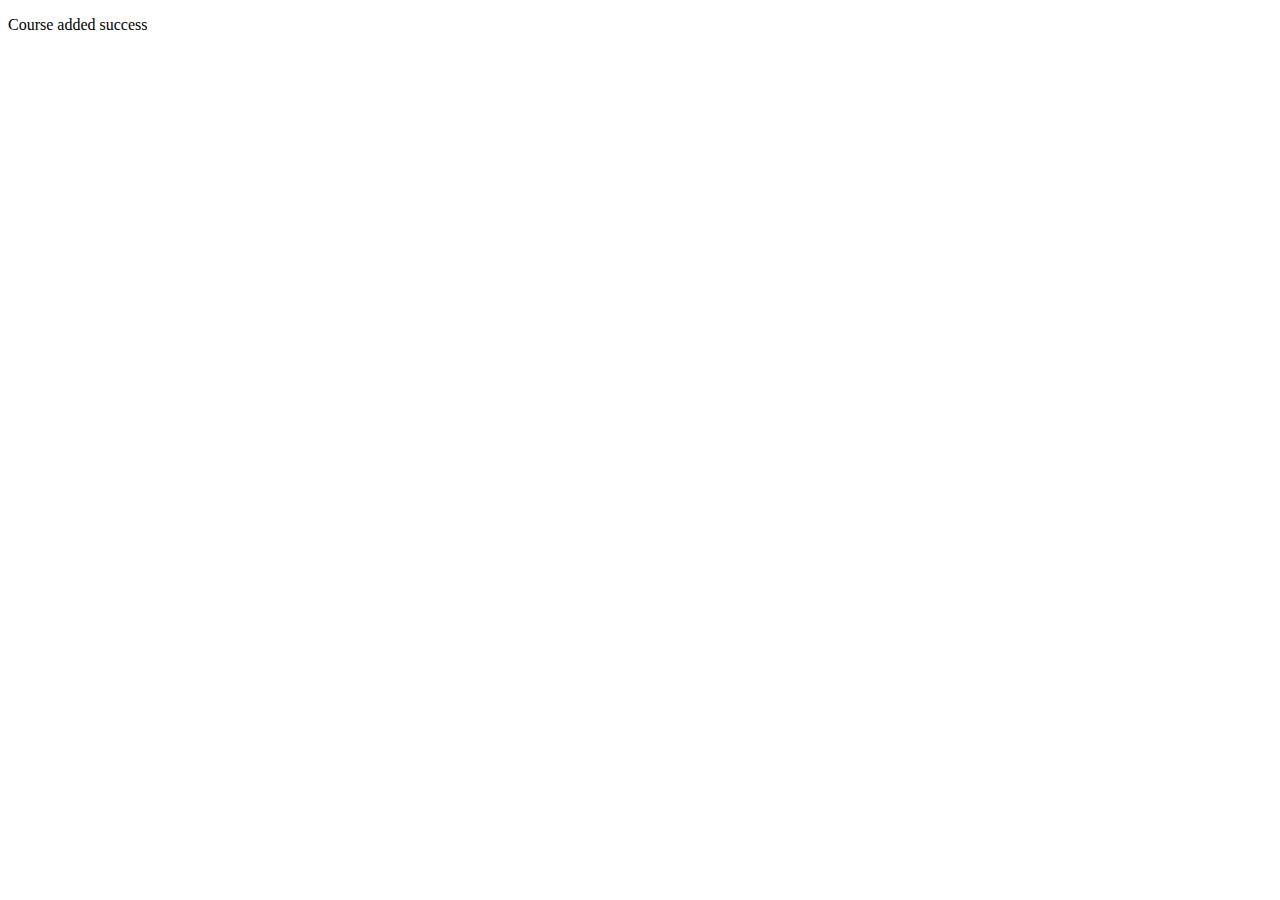
<file: GPS_EnrollmentPredictionSystem/src/main/resources/templates/views/added_course.html>
<!DOCTYPE html>
<html xmlns:th="http://www.thmeleaf.org"
	xmlns:layout="http://www.ultraq.net.nz/thmeleaf/layout"
	layout:decorate="~{fragments/main_layout}"
	>
<head>


</head>
<body>
	<div layout:fragment="content" class="container mySpace">
		<div class="alert alert-success">
		<p>
			Course added success
		
		</p>
		
		</div>
	</div>
</body>
</html>
</file>
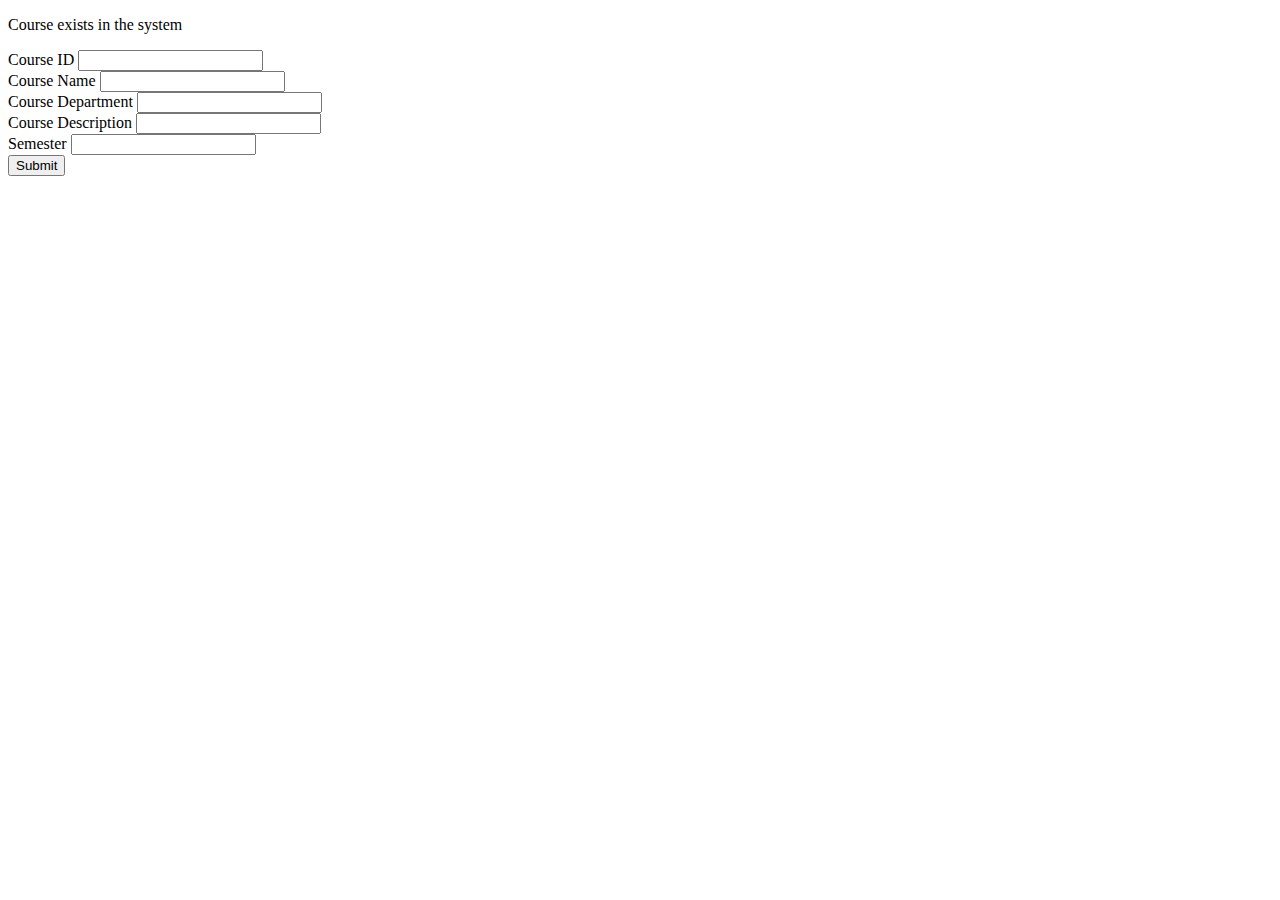
<file: GPS_EnrollmentPredictionSystem/src/main/resources/templates/views/courseForm.html>
<!DOCTYPE html>
<html xmlns:th="http://www.thmeleaf.org"
	xmlns:layout="http://www.ultraq.net.nz/thmeleaf/layout"
	layout:decorate="~{fragments/main_layout}"
	>
	
<head>
	<title>Course Form Temp</title>

</head>
<body>
	<div layout:fragment="content" class="container mySpace">
	<div class ="alert alert info" th:if="${exist}">
		<p class="text text-center">
			Course exists in the system
			</p>
	</div>
		<div class="jumbotron">
		<form th:action="@{/register}"th:object="${course}" method="post">
			<div class="form-group">
				<label for="course_id" class ="form-control-label">Course ID</label>
				<input type="text" class ="form-control" th:field="*{course_id}" id ="course_id"/>
				<div class ="text text-danger"th:if="${#fields.hasErrors('course_id')}"
				th:errors="*{course_id}"></div>
			</div>
			<div class="form-group">
				<label for="course_name" class ="form-control-label">Course Name</label>
				<input type="text" class ="form-control" th:field="*{course_name}" id ="course_name"/>
				<div class ="text text-danger"th:if="${#fields.hasErrors('course_name')}"
				th:errors="*{course_name}"></div>
			</div>
			<div class="form-group">
				<label for="course_depart" class ="form-control-label">Course Department</label>
				<input type="text" class ="form-control" th:field="*{course_depart}" id ="course_depart"/>
				<div class ="text text-danger"th:if="${#fields.hasErrors('course_depart')}"
				th:errors="*{course_depart}"></div>
			</div>
			<div class="form-group">
				<label for="description" class ="form-control-label">Course Description</label>
				<input type="text" class ="form-control" th:field="*{description}" id ="description"/>
				<div class ="text text-danger"th:if="${#fields.hasErrors('description')}"
				th:errors="*{description}"></div>
			</div>
			<div class="form-group">
				<label for="semester_offer" class ="form-control-label">Semester</label>
				<input type="text" class ="form-control" th:field="*{semester_offer}" id ="semester_offer"/>
				<div class ="text text-danger"th:if="${#fields.hasErrors('semester_offer')}"
				th:errors="*{semester_offer}"></div>
			</div>
			<input type ="submit" value ="Submit" class="btn btn-primary"/>
	
			
			
			</div>
		</form>
	</div>
</body>
</html>
</file>
